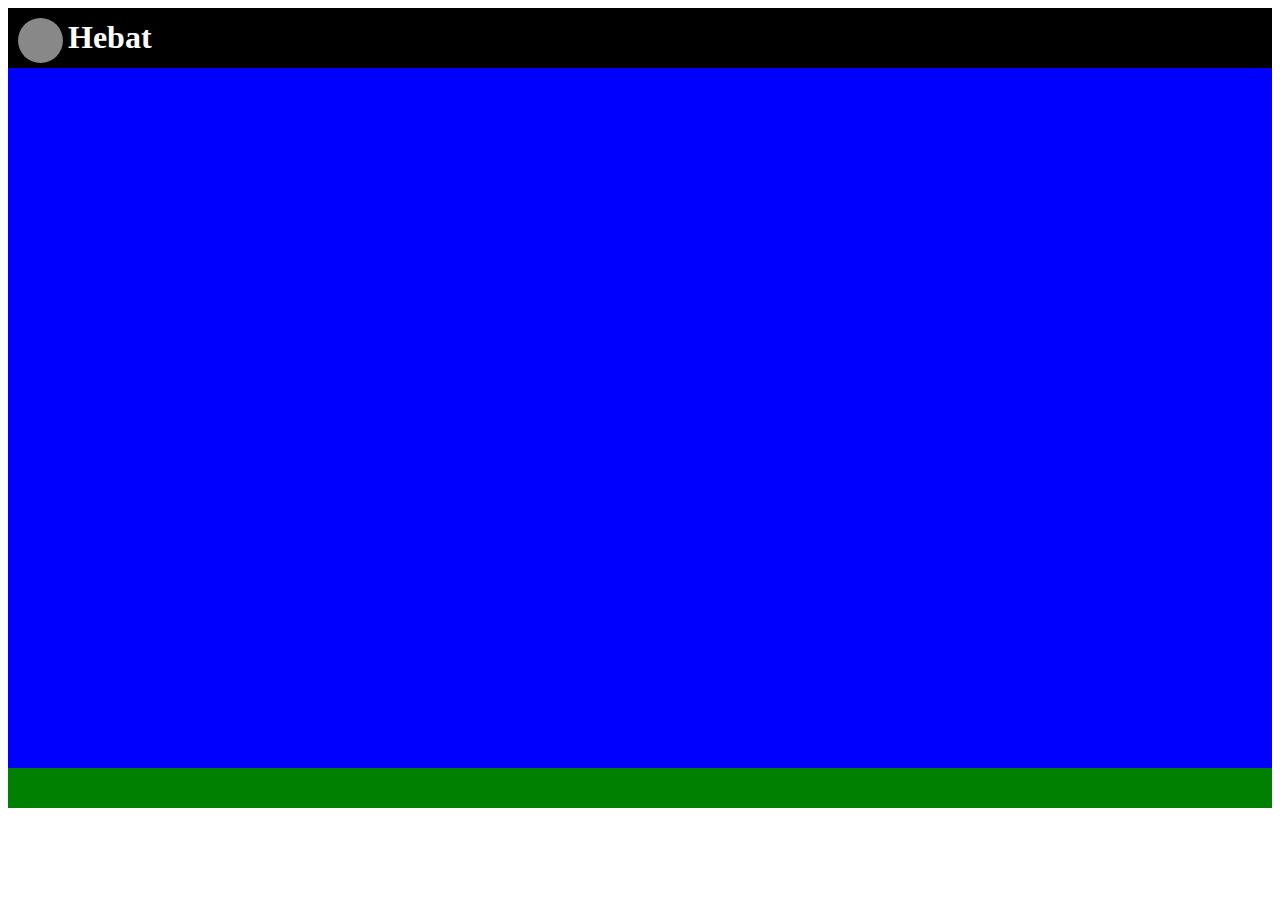
<file: praktikum1/praktikumcss.html>
<!DOCTYPE html>
<html lang="en">
<head>
    <meta charset="UTF-8">
    <meta name="viewport" content="width=device-width, initial-scale=1.0">
    <title>Document</title>
    <link rel="stylesheet" href="../praktikum1/style.css">
</head>
<body>
    <div class="top">
        <div class="logo">
            <div class="text">
                <h1>Hebat</h1>
            </div>
        </div>
        
    </div>
    <div class="body"></div>
    <div class="footer"></div>

    
</body>
</html>
</file>
<file: praktikum1/style.css>
.top{
    width: 100%;
    height: 60px;
    background-color: black;
}

.logo{
    float: left;
    margin-left: 10px;
    margin-top: 10px;
    width: 45px;
    height: 45px;
    background-color: #888;
    border-radius: 50%;
}
.text{
    width: 45px;
    height: 45px;
    margin-top: -20px;
    margin-left: 50px;
    color: white;

}
.body{
    width: 100%;
    height: 700px;
    background-color: blue;
}

.footer{
    width: 100%;
    height: 40px;
    background-color: green;
}
</file>
